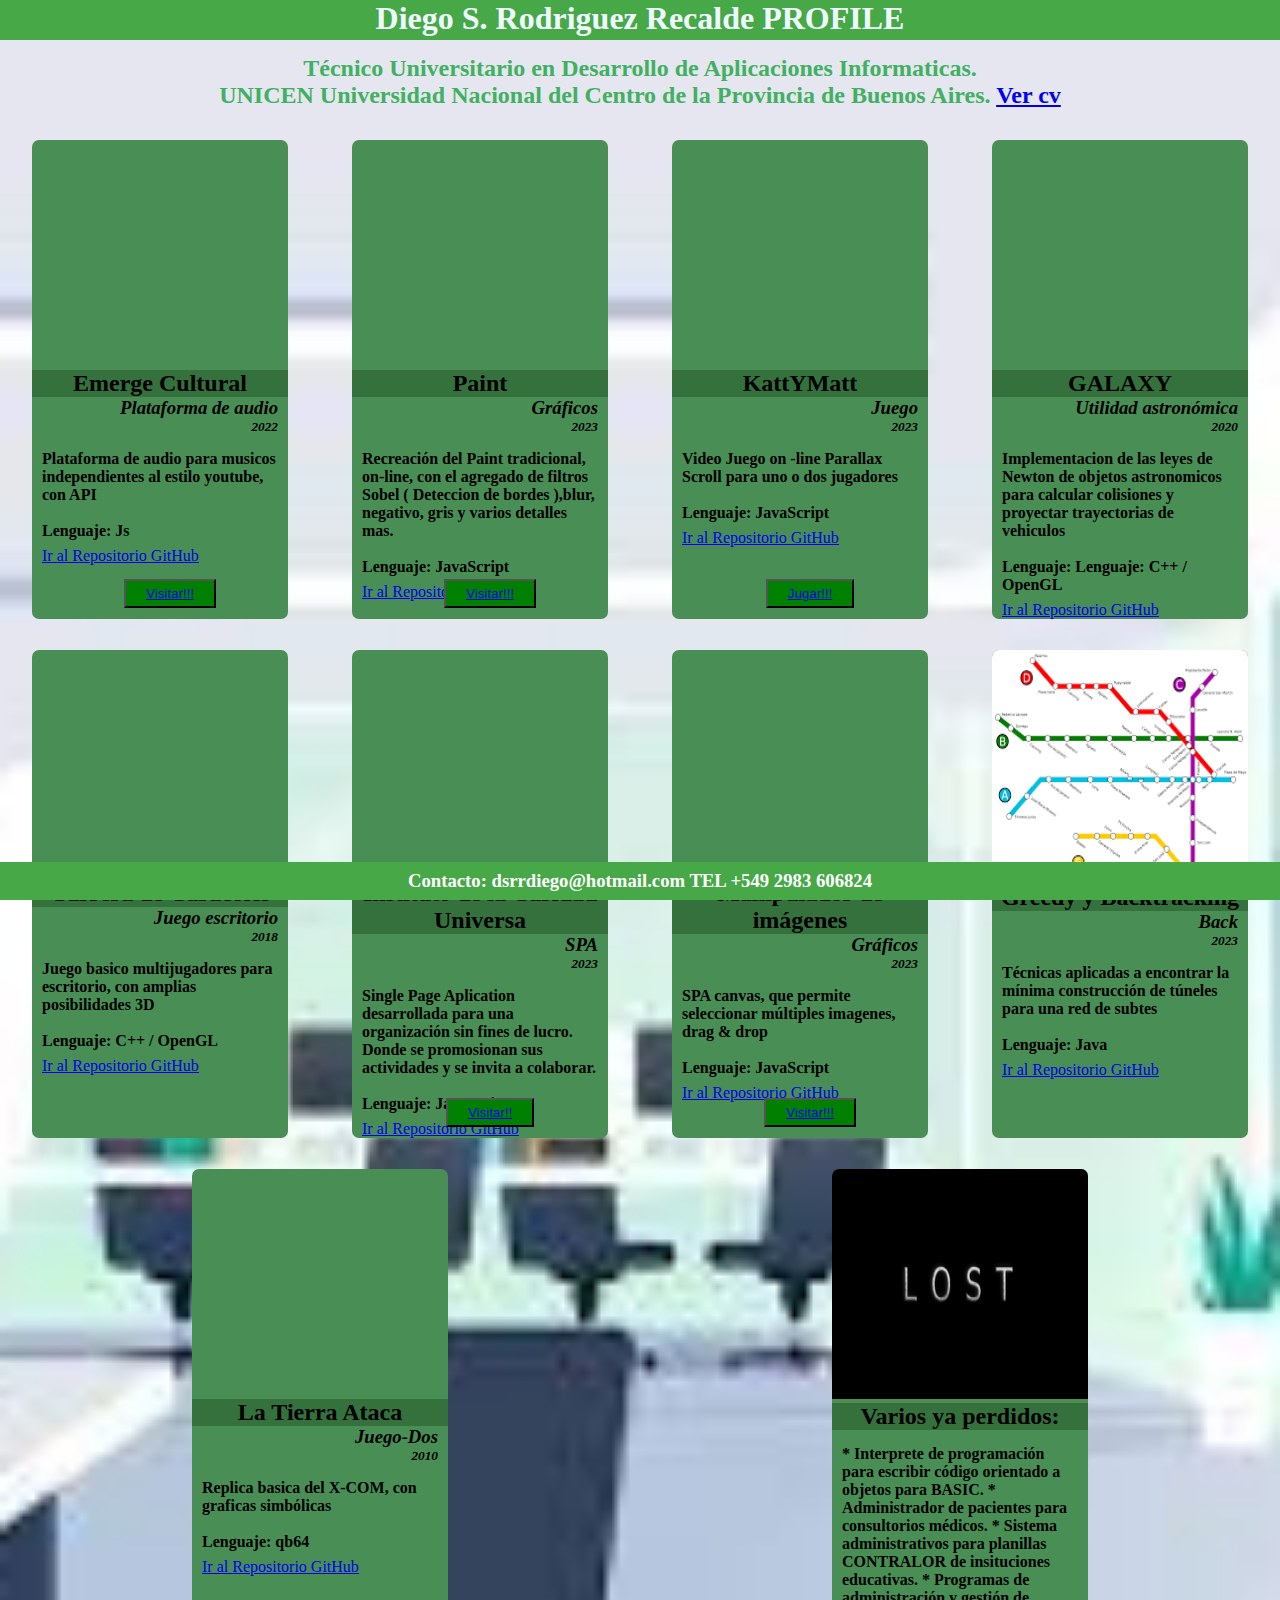
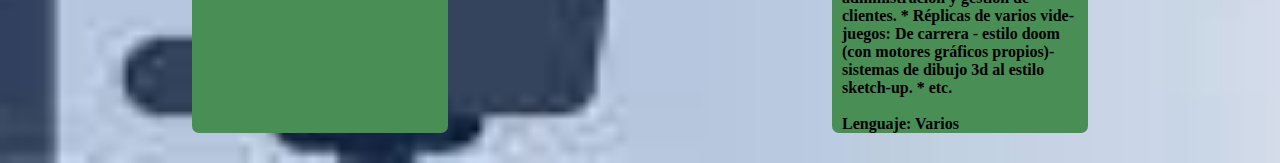
<file: index.html>
<!DOCTYPE html>
<html lang="en">

<head>
    <meta charset="UTF-8">
    <meta name="viewport" content="width=device-width, initial-scale=1.0">
    <title>DSRR PROTFOLIO</title>
    <link rel="stylesheet" href="styles/style.css">
    <link rel="shortcut icon" href="imagenes/icono.png" type="image/png">
</head>

<body>
    <div id="nombre">
        <h1>Diego S. Rodriguez Recalde PROFILE</h1>
    </div>
    <div id="miDescripcion">
        <h2> Técnico Universitario en Desarrollo de Aplicaciones Informaticas. </h2>
        <h2> UNICEN Universidad Nacional del Centro de la Provincia de Buenos Aires. <a target="_blank" href="https://docs.google.com/document/d/1Bqnlx9mDwzE22-0RJgSuKFPCBwW8paeJuLus1f68hD0/edit">Ver
            cv</a> </h2>
        </div>
        <!-- <script src="https://platform.linkedin.com/badges/js/profile.js" async defer type="text/javascript"></script> -->
        <!-- <div class="badge-base LI-profile-badge" data-locale="es_ES" data-size="medium" data-theme="light" data-type="VERTICAL" data-vanity="diego-rodriguez-9183a628b" data-version="v1"><a class="badge-base__link LI-simple-link" href="https://ar.linkedin.com/in/diego-rodriguez-9183a628b?trk=profile-badge">Diego Rodriguez</a></div> -->
                  
        <section id="section">

    </section>
    <footer>
        <h3>Contacto: dsrrdiego@hotmail.com TEL +549 2983 606824</h3>
    </footer>

</body>
<script src="js/cards.js"></script>
<script src="js/main.js"></script>

</html>
</file>
<file: styles/style.css>
:root {
    --tituloHeight : 40px;
    --miRadio: 7px;
}

*{
    padding: 0;
    margin:0;
}

body{
    background: url(../imagenes/fondo.jpeg) center/cover no-repeat;
}

#nombre{
    top:0;
    background-color: rgb(71, 168, 71);
    position: fixed;
    width:100%;
    height: var(--tituloHeight);
    margin:0;
    padding: 0;
    z-index: 2;
}

h1{
    text-align: center;
    color: aliceblue;
}

#miDescripcion{
    padding-top: calc(var(--tituloHeight) + 15px);
    padding-bottom: 30px;
}
#miDescripcion h2 {
    color:rgb(64, 177, 96);
    text-align: center;
}
section{
    display: flex;
    flex-wrap: wrap;
    align-content: flex-start;
    justify-content: space-around;
}

article{
    position: relative;
    width: 20%;
    min-width: 230px;
    background-color: rgb(73, 142, 85);
    margin: 1px;
    margin-bottom: 30px;
    border-radius: var(--miRadio);
    transition: 0.3s width;
    min-height: 470px;
}
article:hover{
    width:22%;
}

.video{
    border-top-left-radius: var(--miRadio);
    border-top-right-radius: var(--miRadio);
    width: 100%;
    height: 230px;
}

.titulo{
    background-color: rgba(14, 62, 21, 0.356);
    text-align: center;
}
.datos{
    padding-left: 10px;
    padding-right: 10px;
    overflow: hidden
    
}

.categoria{
    text-align: right;
    font-style: italic;
}
.fecha{
    margin-bottom: 15px;
}
.repo{
    display:flex;
    padding-top: 7px;
}
.btnContenedor{
    position: absolute;
    display: flex;
    width:100%;
    bottom:1px;
}
.boton{
    color:green;
    background-color: green;
    margin: auto;
    padding: 5px;
    padding-left: 20px;
    padding-right: 20px;
    margin-top:10px;
    margin-bottom:10px;

}

footer{
    position: fixed;
    bottom: 0;
    width: 100%;
    background-color: rgb(71, 168, 71);
}

footer h3{
    color:white;
    text-align: center;
    margin: 8px;
}
</file>
